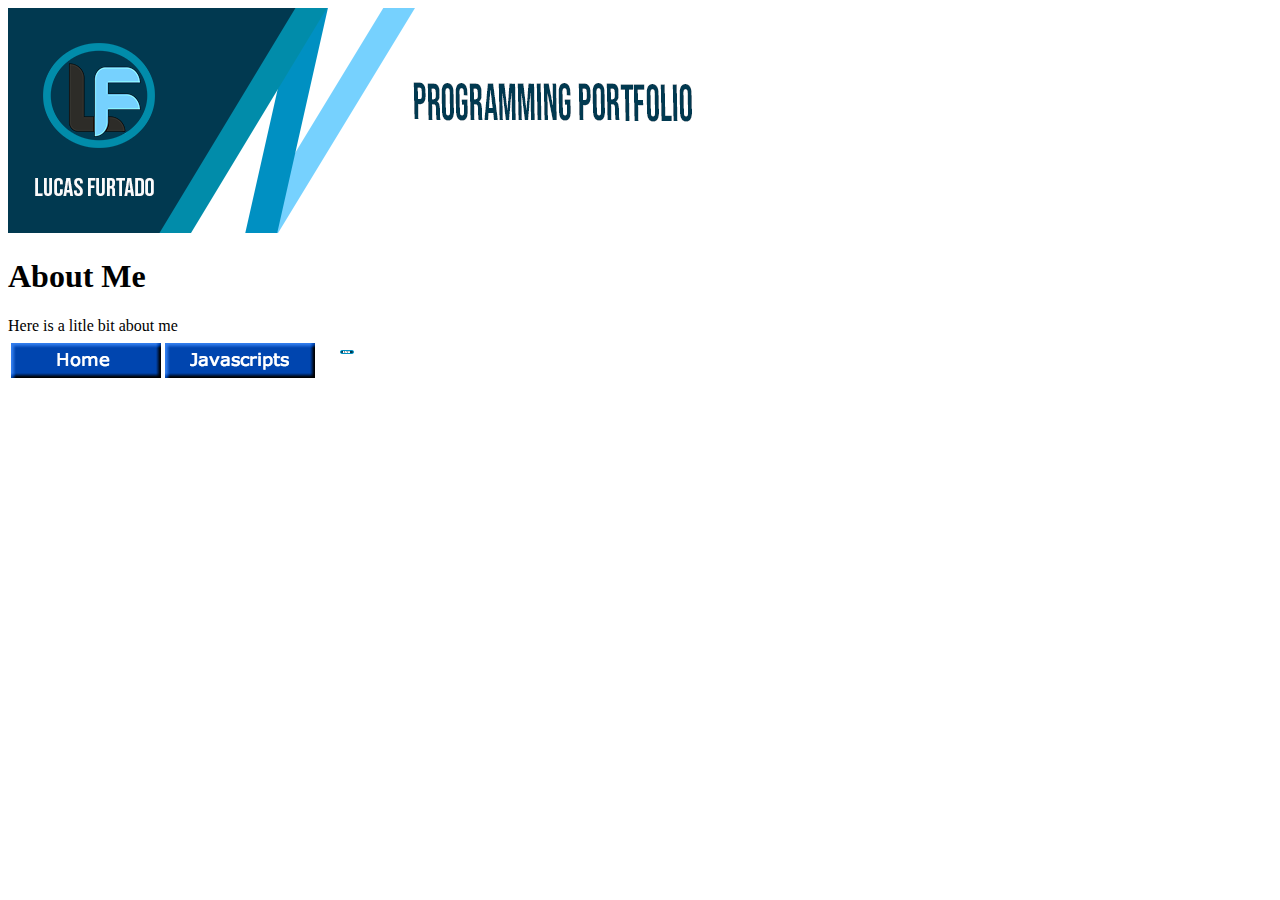
<file: about.html>
<!DOCTYPE html>
<html>
    <head>
        <meta charset="utf-8">
        <title>Lucas Programming Portfolio</title>
    </head>
    <body>
        <img src="mybanner.jpg.png">
        <table>
            <thead>
                <tr>
                    <th><a href="https://llucass02.github.io/index.html"><img src="pasted image 0.png"></a>
                        <th><a href="https://llucass02.github.io/javascript.html"><img src="pasted image 1.png"></a>
                             <th><a href="https://llucass02.github.io/about.html"><img src="AboutME.png"></a>
                </tr>
        <h1>About Me</h1>
Here is a litle bit about me
    

    </body>
</html>
</file>
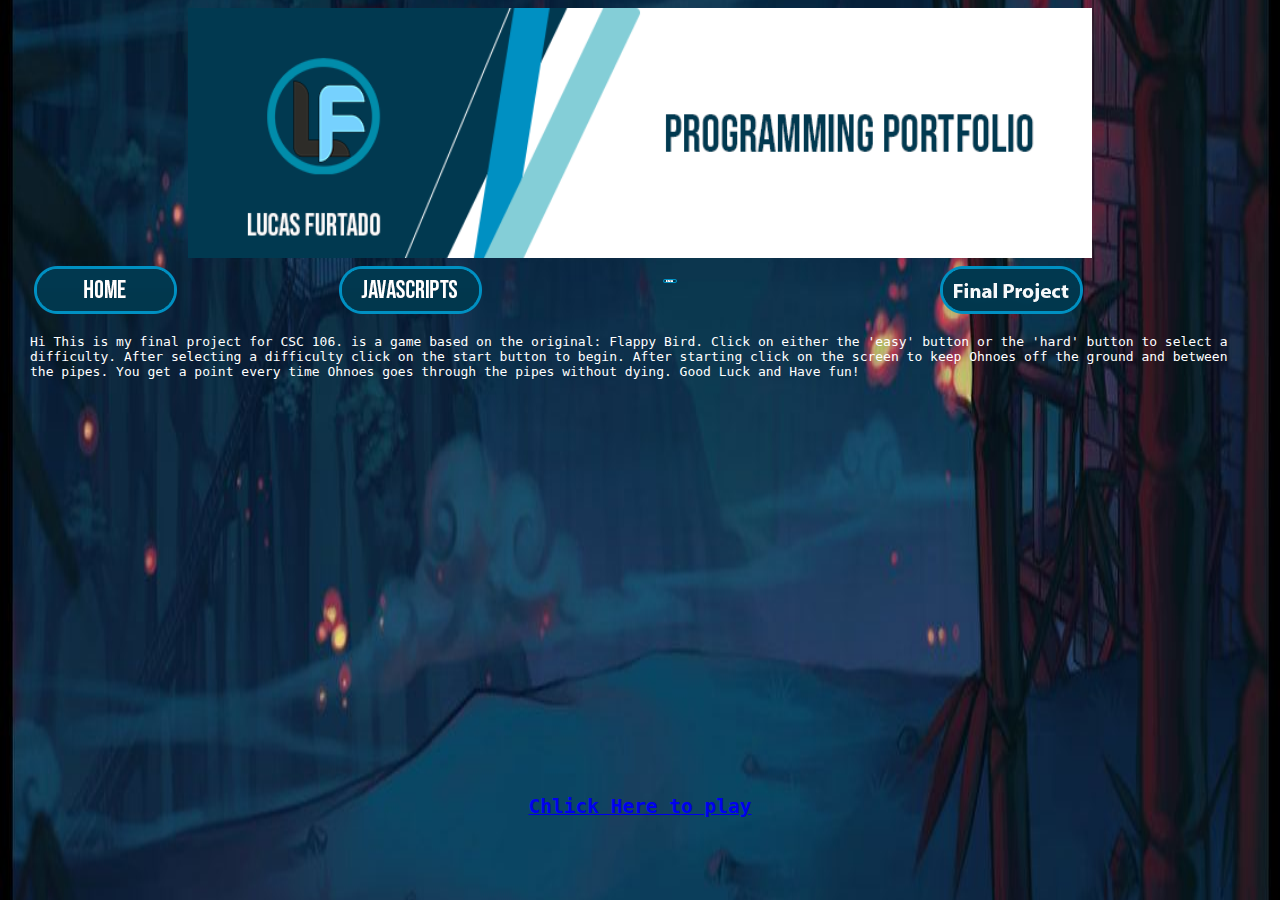
<file: finalproject.html>
<!DOCTYPE html>
<html>
    <head>
        <link rel="stylesheet" href="Style.css">
        <meta charset="utf-8">
        <title>About Me</title>
    <link rel="stylesheet" type="text/css" href="Style.css">
    </head>
    
    <style>
        
    body  {
      background-image: url("aboutpage.jpg");
      height: 500px;
      background-position: center;
      background-repeat: no-repeat;
      background-attachement: fixed;
      background-size: 100% 300%;
    }
       
    </style>
    
    <body>
      <div class="content" id="bodypara">
       
            <center><img src="Banner.png" width="904" height="250"></center>
            
        <table>
                 <tr>
                 <td id="nav-td"><a href="https://llucass02.github.io/index.html"><img src="HOME.png"></a>
                 <td id="nav-td"><a href="https://llucass02.github.io/javascript.html"><img src="Javascripts.png"></a>
                 <td id="nav-td"><a href="https://llucass02.github.io/about.html"><img src="AboutME.png"></a>
                 <td id="nav-td"><a href="https://llucass02.github.io/finalproject.html"><img src="Final Project.png"></a>
                </tr>
              </table>
           
        
       
            
             <p style="backgroud-color:  White;">
                
                
        <p> Hi  This is my final project for CSC 106. is a game based on the original: Flappy Bird. Click on either the 'easy' button or the 'hard' button to select a difficulty. After selecting a difficulty click on the start button to begin. After starting click on the screen to keep Ohnoes off the ground and between the pipes. You get a point every time Ohnoes goes through the pipes without dying. Good Luck and Have fun!</p>
            
                <br><br>
            
            <table width="800px">
                   <tr> 
                   
                   <td align=center><iframe width="560" height="315" src="https://www.youtube.com/embed/lyy1h_zP96M" title="YouTube video player" frameborder="0" allow="accelerometer; autoplay; clipboard-write; encrypted-media; gyroscope; picture-in-picture" allowfullscreen></iframe></td>
                   </tr>
                    </table>
    
                   <br><br>
          <table width="800px">
            <tr> 
            <td align=center><h2><a href="https://www.khanacademy.org/computer-programming/final-project/6614817108967424"> Chlick Here to play </a></h2><script src="https://www.khanacademy.org/computer-programming/final-project/6614817108967424/embed.js?editor=no&buttons=no&author=no&embed=yes"></script></td>
           </tr>
              </table>  
        </div>

    </body>
</html>
</file>
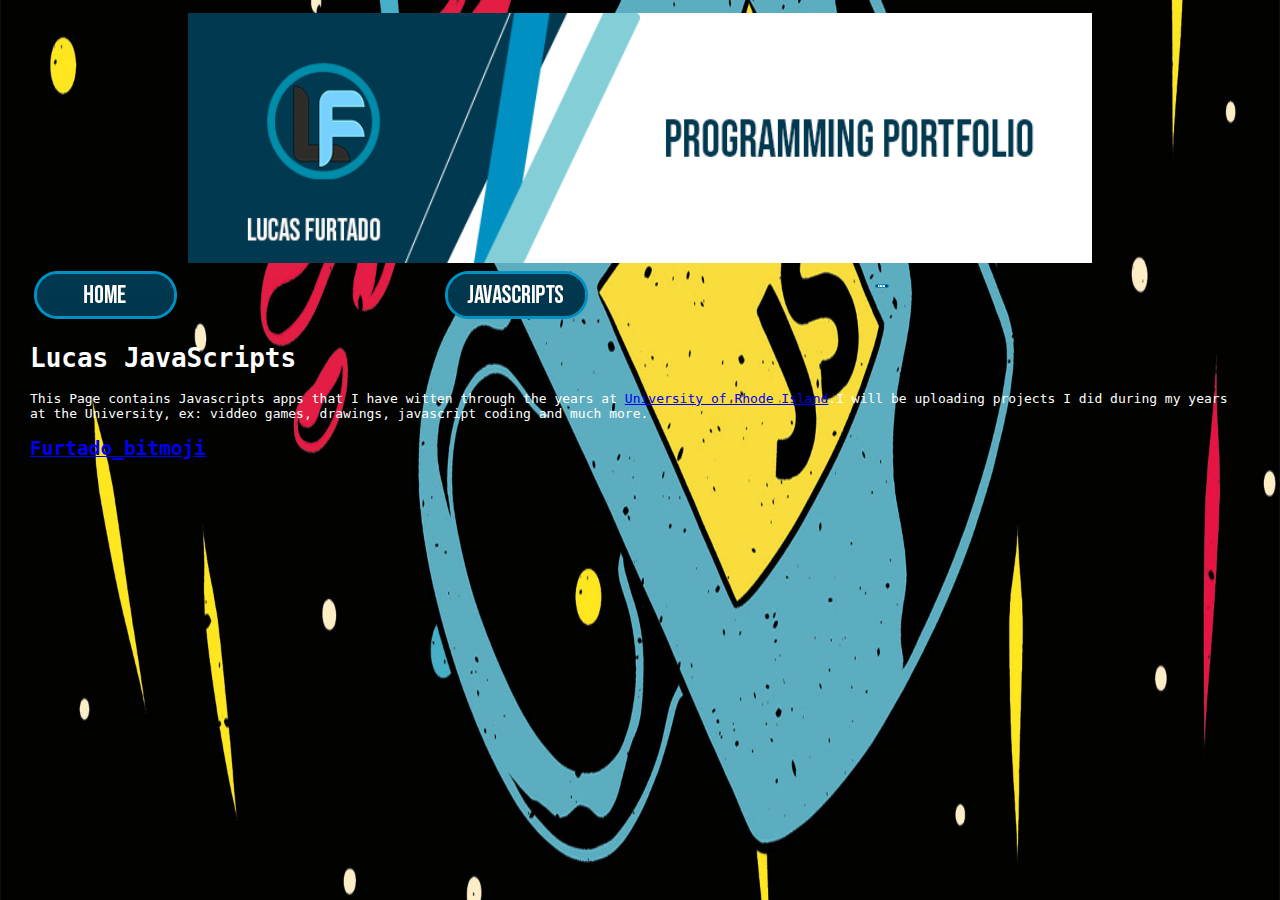
<file: javascript.html>
<!DOCTYPE html>
<html>
    <head>   
        <meta charset="utf-8">
        <title>JavaScript</title>
   <link rel="stylesheet" type="text/css" href="Style.css">
    </head>
    
    <style> 
        
          body  {
      background-image: url("Javapage.jpg");
      height: 500px;
      background-position: center;
      background-repeat: no-repeat;
      background-attachement: fixed;
      background-size: 100% 300%;
    }
        
    </style>
    
    
    <body>
        
    
        
       
            
            <p></p>
            <div class="bodypara1" id="bodypara1">
                <center><img src="Banner.png" width="904" height="250"></center>
                
                
        <table id="nav table">
                 <tr>
                 <td id="nav-td"><a href="https://llucass02.github.io/index.html"><img src="HOME.png"></a>
                 <td id="nav-td"><a href="https://llucass02.github.io/javascript.html"><img src="Javascripts.png"></a>
                 <td id="nav-td"><a href="https://llucass02.github.io/about.html"><img src="AboutME.png"></a>
                </tr>
              </table>
        
                
        <h1 id="java">Lucas JavaScripts</h1>
<p>This Page contains Javascripts apps that I have witten through the years at <a href="https://www.uri.edu/">University of Rhode Island</a>.I will be uploading projects I did during my years at the University, ex: viddeo games, drawings, javascript coding and much more.</p> 
<h2><a href="https://www.khanacademy.org/computer-programming/furtado_bitmoji/4898204572237824">Furtado_bitmoji</a></h2><script src="https://www.khanacademy.org/computer-programming/furtado_bitmoji/4898204572237824/embed.js?editor=no&buttons=no&author=no&embed=yes"></script>
        </div>
    </body>
</html>
</file>
<file: Style.css>
h2 {
            color: rgb(255, 255, 255);
        }  
        
        body {
            background-color: white);
            font-family: monospace;
            color: white;
            margin-right: 30px;
            margin-left: 30px; 
                
  #nav-table{ width:800px;
        }
                
#banner{ witdh: 100% 
}

table{ width: 100%
}
</file>
